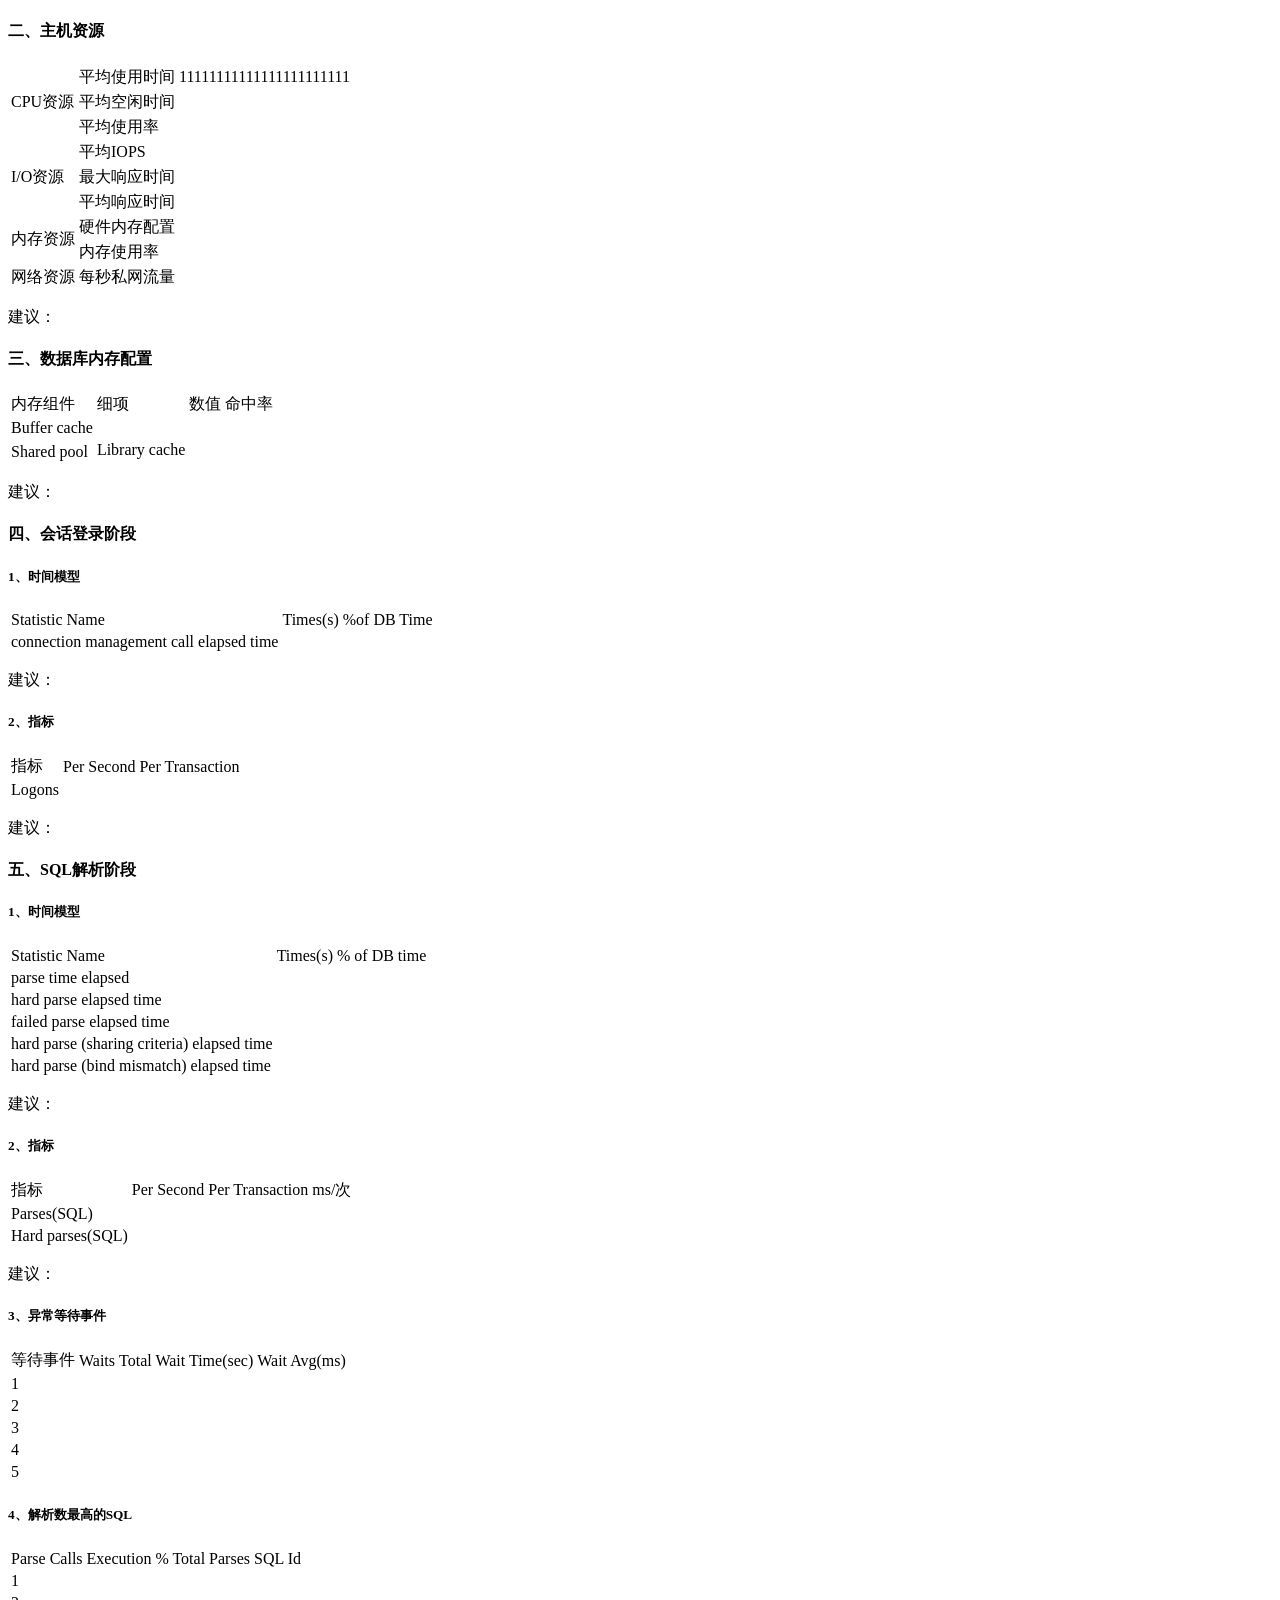
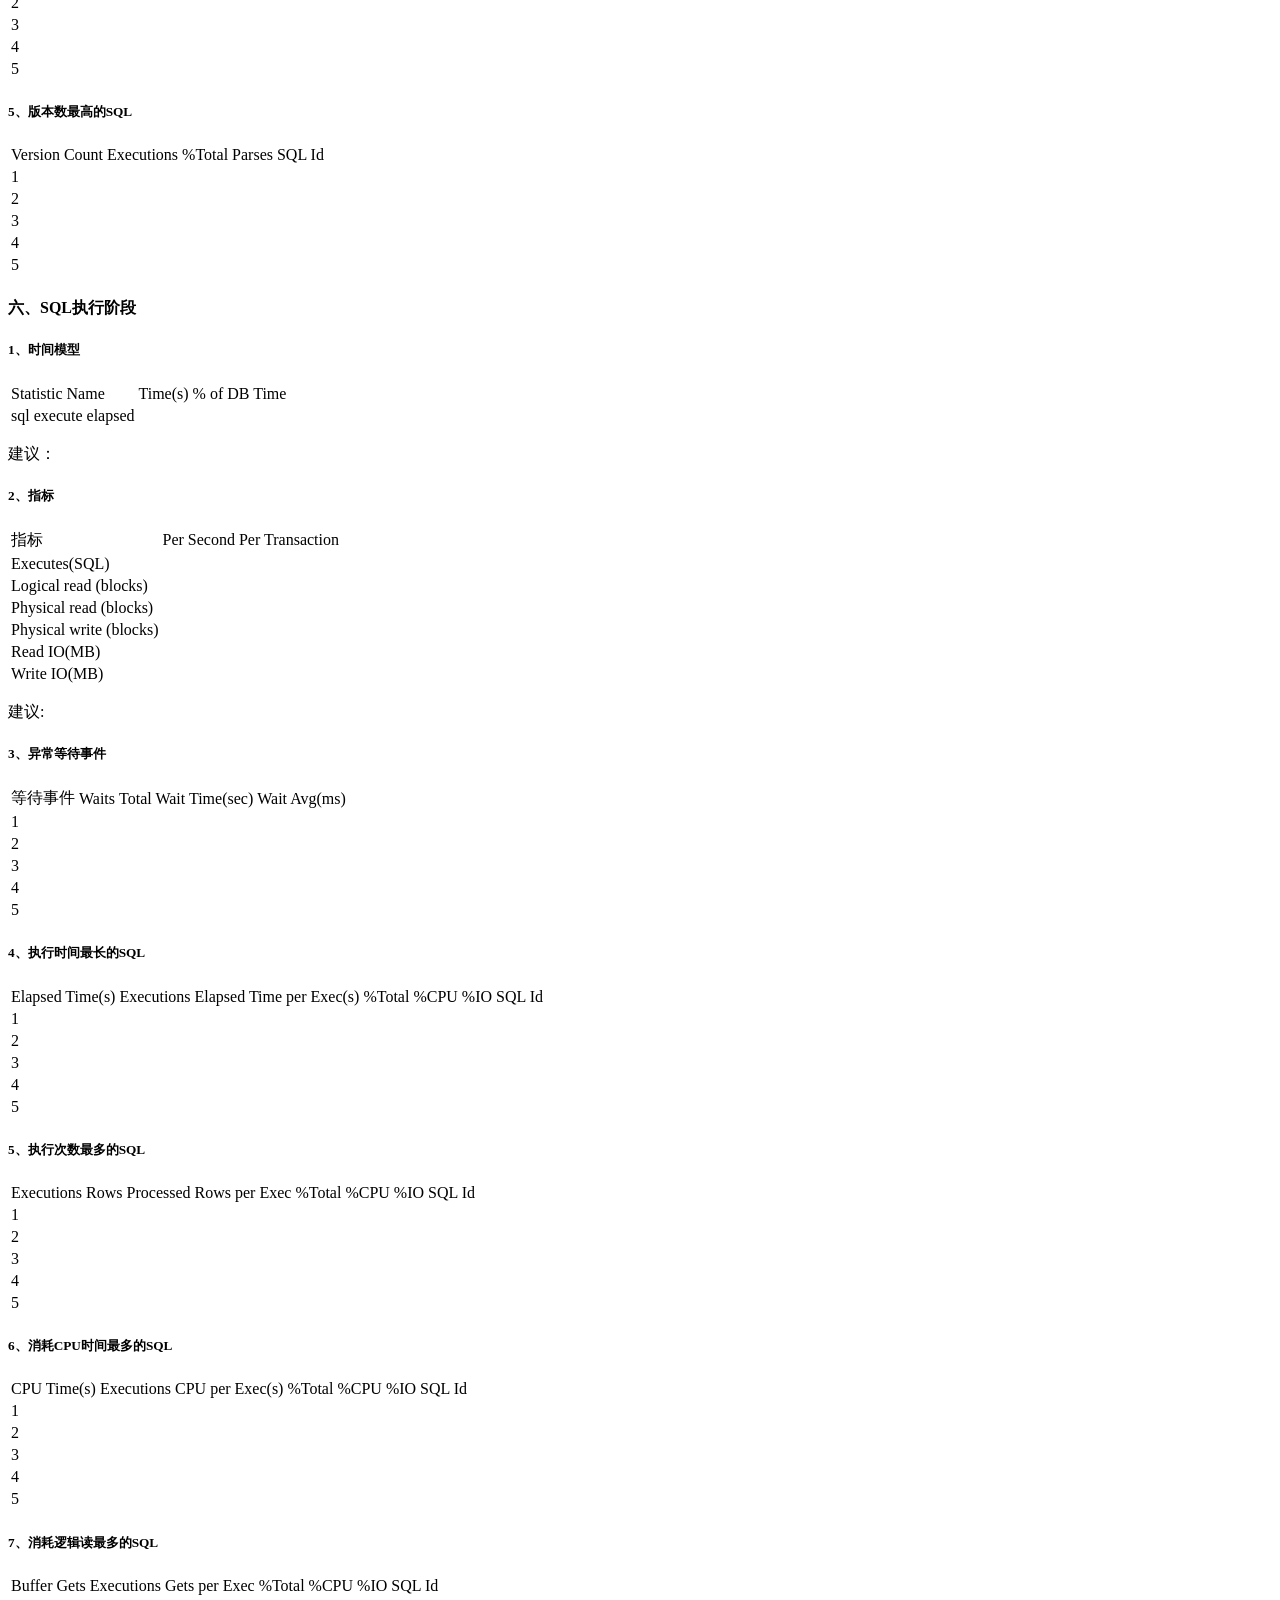
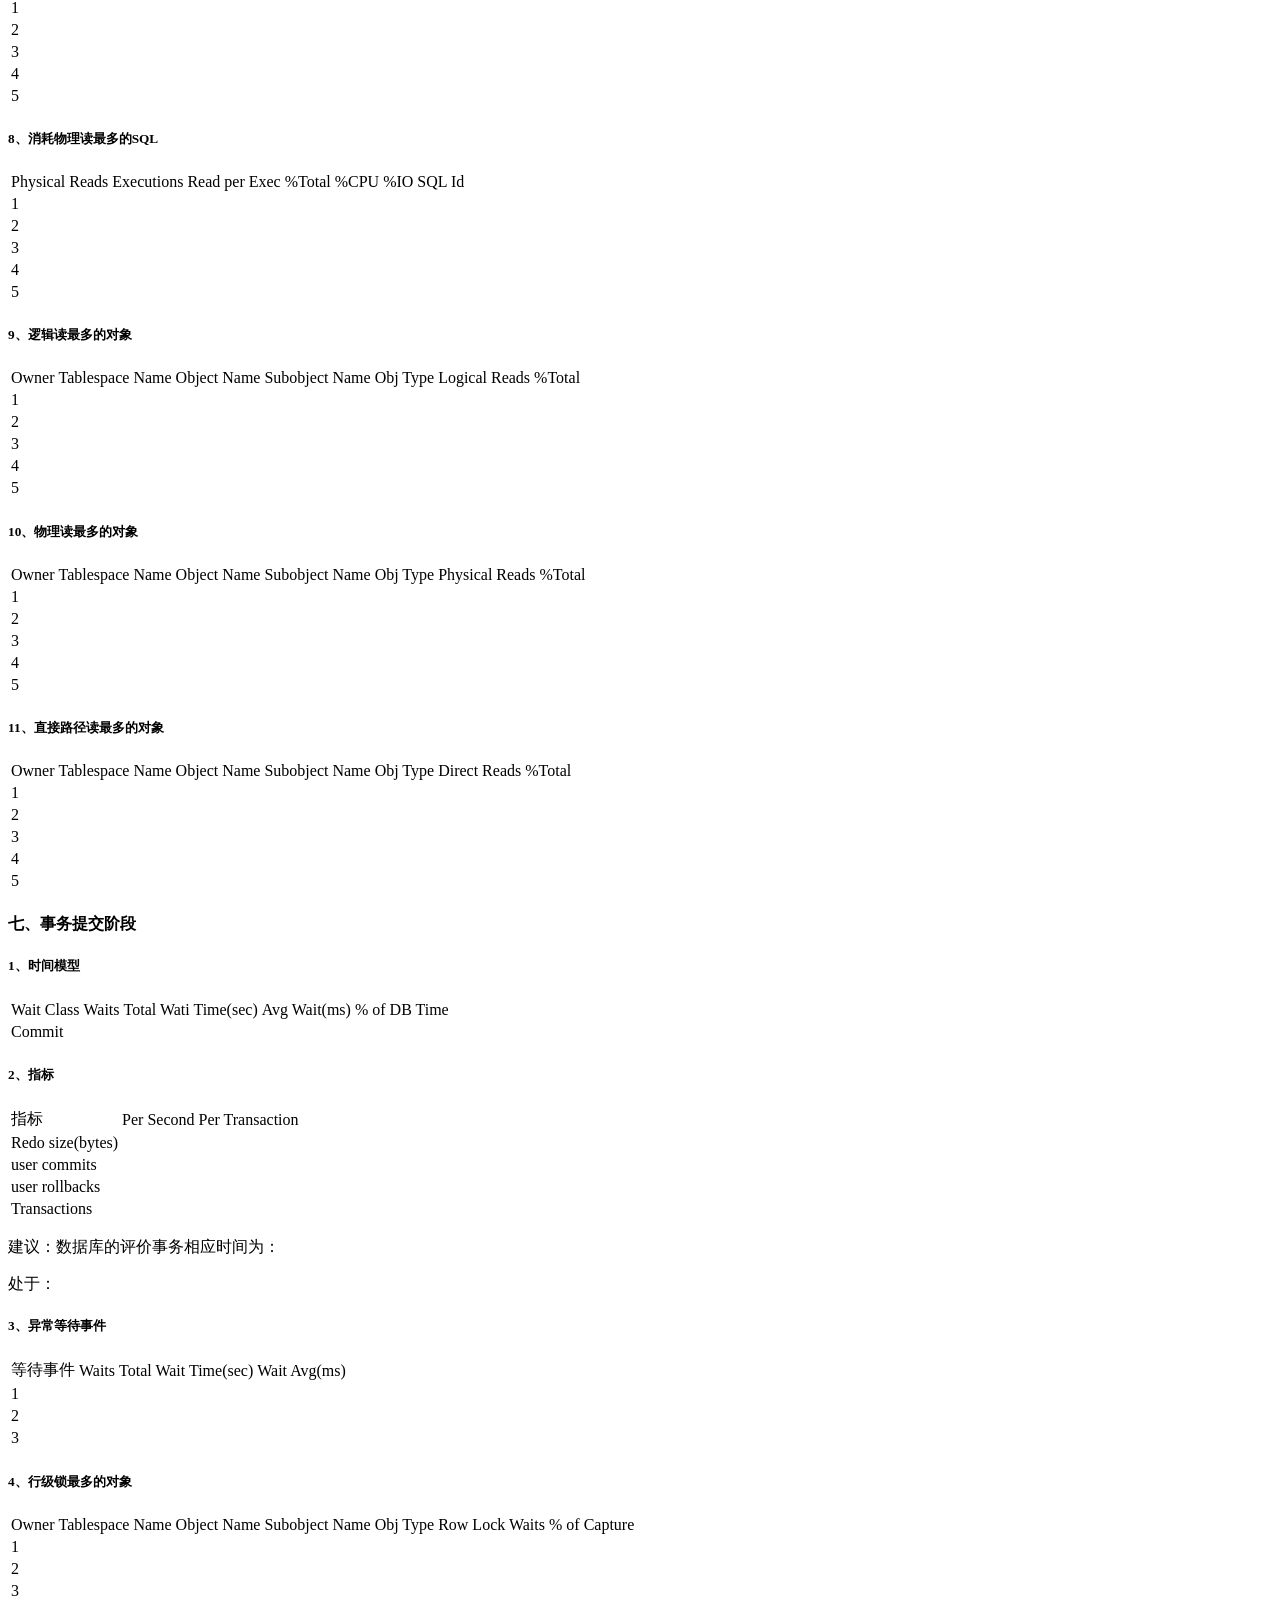
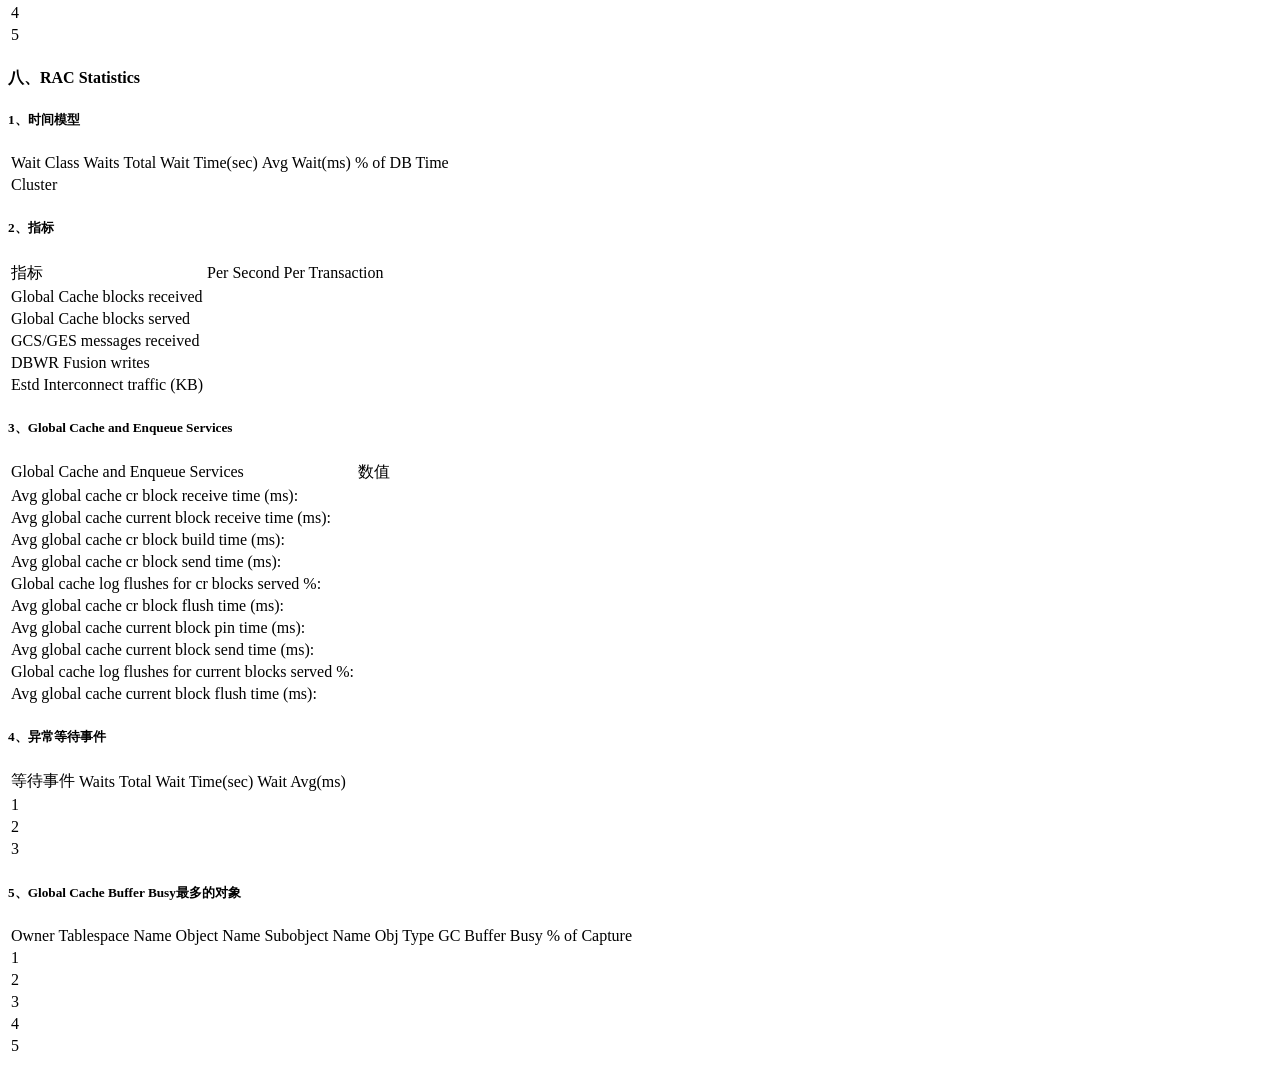
<file: 1.html>
<!DOCTYPE html>
<html lang="en">
<head>
    <meta charset="UTF-8">
    <title>Title</title>
    <link rel="stylesheet" href="http://cdn.static.runoob.com/libs/bootstrap/3.3.7/css/bootstrap.min.css">
    <script src="http://cdn.static.runoob.com/libs/jquery/2.1.1/jquery.min.js"></script>
    <script src="http://cdn.static.runoob.com/libs/bootstrap/3.3.7/js/bootstrap.min.js"></script>
</head>
<body>
<div>
    <div class="table2">
        <h4>二、主机资源</h4>
        <table class="table table-striped table-bordered">
            <tr>
                <td rowspan="3">CPU资源</td>
                <td>平均使用时间</td>
                <td>11111111111111111111111</td>
            </tr>
            <tr>
                <td>平均空闲时间</td>
                <td></td>
            </tr>
            <tr>
                <td>平均使用率</td>
                <td></td>
            </tr>
            <tr>
                <td rowspan="3">I/O资源</td>
                <td>平均IOPS</td>
                <td></td>
            </tr>
            <tr>
                <td>最大响应时间</td>
                <td></td>
            </tr>
            <tr>
                <td>平均响应时间</td>
                <td></td>
            </tr>
            <tr>
                <td rowspan="2">内存资源</td>
                <td>硬件内存配置</td>
                <td></td>
            </tr>
            <tr>
                <td>内存使用率</td>
                <td></td>
            </tr>
            <tr>
                <td>网络资源</td>
                <td>每秒私网流量</td>
                <td></td>
            </tr>
        </table>
        <p>建议：</p>
    </div>
    <div class="table2">
        <h4>三、数据库内存配置</h4>
        <table class="table table-striped table-bordered">
            <tr>
                <td>内存组件</td>
                <td>细项</td>
                <td>数值</td>
                <td>命中率</td>
            </tr>
            <tr>
                <td rowspan="2">Buffer cache</td>
                <td></td>
                <td></td>
                <td rowspan="2"></td>
            </tr>
            <tr>
                <td></td>
                <td></td>
            </tr>
            <tr>
                <td rowspan="2">Shared pool</td>
                <td>Library cache</td>
                <td></td>
                <td></td>
            </tr>
            <tr>
                <td></td>
                <td></td>
                <td></td>
            </tr>
        </table>
        <p>建议：</p>
    </div>
    <div>
        <h4>四、会话登录阶段</h4>
        <h5>1、时间模型</h5>
        <table class="table table-striped table-bordered">
            <tr>
                <td>Statistic Name</td>
                <td>Times(s)</td>
                <td>%of DB Time</td>
            </tr>
            <tr>
                <td>connection management call elapsed time</td>
                <td></td>
                <td></td>
            </tr>
        </table>
        <p>建议：</p>
        <h5>2、指标</h5>
        <table class="table table-striped table-bordered">
            <tr>
                <td>指标</td>
                <td>Per Second</td>
                <td>Per Transaction</td>
            </tr>
            <tr>
                <td>Logons</td>
                <td></td>
                <td></td>
            </tr>
        </table>
        <p>建议：</p>
    </div>
    <div>
        <h4>五、SQL解析阶段</h4>
        <h5>1、时间模型</h5>
        <table class="table table-striped table-bordered">
            <tr>
                <td>Statistic Name</td>
                <td>Times(s)</td>
                <td>% of DB time</td>
            </tr>
            <tr>
                <td>parse time elapsed</td>
                <td></td>
                <td></td>
            </tr>
            <tr>
                <td>hard parse elapsed time</td>
                <td></td>
                <td></td>
            </tr>
            <tr>
                <td>failed parse elapsed time</td>
                <td></td>
                <td></td>
            </tr>
            <tr>
                <td>hard parse (sharing criteria) elapsed time</td>
                <td></td>
                <td></td>
            </tr>
            <tr>
                <td>hard parse (bind mismatch) elapsed time</td>
                <td></td>
                <td></td>
            </tr>
        </table>
        <p>建议：</p>
        <h5>2、指标</h5>
        <table class="table table-striped table-bordered">
            <tr>
                <td>指标</td>
                <td>Per Second</td>
                <td>Per Transaction</td>
                <td>ms/次</td>
            </tr>
            <tr>
                <td>Parses(SQL)</td>
                <td></td>
                <td></td>
                <td></td>
            </tr>
            <tr>
                <td>Hard parses(SQL)</td>
                <td></td>
                <td></td>
                <td></td>
            </tr>
        </table>
        <p>建议：</p>
        <h5>3、异常等待事件</h5>
        <table class="table table-striped table-bordered">
            <tr>
                <td>等待事件</td>
                <td>Waits</td>
                <td>Total Wait Time(sec)</td>
                <td>Wait Avg(ms)</td>
            </tr>
            <tr>
                <td>1</td>
                <td></td>
                <td></td>
                <td></td>
            </tr>
            <tr>
                <td>2</td>
                <td></td>
                <td></td>
                <td></td>
            </tr>
            <tr>
                <td>3</td>
                <td></td>
                <td></td>
                <td></td>
            </tr>
            <tr>
                <td>4</td>
                <td></td>
                <td></td>
                <td></td>
            </tr>
            <tr>
                <td>5</td>
                <td></td>
                <td></td>
                <td></td>
            </tr>
        </table>
        <h5>4、解析数最高的SQL</h5>
        <table class="table table-striped table-bordered">
            <tr>
                <td>Parse Calls</td>
                <td>Execution</td>
                <td>% Total Parses</td>
                <td>SQL Id</td>
            </tr>
            <tr>
                <td>1</td>
                <td></td>
                <td></td>
                <td></td>
            </tr>
            <tr>
                <td>2</td>
                <td></td>
                <td></td>
                <td></td>
            </tr>
            <tr>
                <td>3</td>
                <td></td>
                <td></td>
                <td></td>
            </tr>
            <tr>
                <td>4</td>
                <td></td>
                <td></td>
                <td></td>
            </tr>
            <tr>
                <td>5</td>
                <td></td>
                <td></td>
                <td></td>
            </tr>
        </table>
        <h5>5、版本数最高的SQL</h5>
        <table class="table table-striped table-bordered">
            <tr>
                <td>Version Count</td>
                <td>Executions</td>
                <td>%Total Parses</td>
                <td>SQL Id</td>
            </tr>
            <tr>
                <td>1</td>
                <td></td>
                <td></td>
                <td></td>
            </tr>
            <tr>
                <td>2</td>
                <td></td>
                <td></td>
                <td></td>
            </tr>
            <tr>
                <td>3</td>
                <td></td>
                <td></td>
                <td></td>
            </tr>
            <tr>
                <td>4</td>
                <td></td>
                <td></td>
                <td></td>
            </tr>
            <tr>
                <td>5</td>
                <td></td>
                <td></td>
                <td></td>
            </tr>
        </table>
    </div>
    <div>
        <h4>六、SQL执行阶段</h4>
        <h5>1、时间模型</h5>
        <table class="table table-striped table-bordered">
            <tr>
                <td>Statistic Name</td>
                <td>Time(s)</td>
                <td>% of DB Time</td>
            </tr>
            <tr>
                <td>sql execute elapsed</td>
                <td></td>
                <td></td>
            </tr>
        </table>
        <p>建议：</p>
        <h5>2、指标</h5>
        <table class="table table-striped table-bordered">
            <tr>
                <td>指标</td>
                <td>Per Second</td>
                <td>Per Transaction</td>
            </tr>
            <tr>
                <td>Executes(SQL)</td>
                <td></td>
                <td></td>
            </tr>
            <tr>
                <td>Logical read (blocks)</td>
                <td></td>
                <td></td>
            </tr>
            <tr>
                <td>Physical read (blocks)</td>
                <td></td>
                <td></td>
            </tr>
            <tr>
                <td>Physical write (blocks)</td>
                <td></td>
                <td></td>
            </tr>
            <tr>
                <td>Read IO(MB)</td>
                <td></td>
                <td></td>
            </tr>
            <tr>
                <td>Write IO(MB)</td>
                <td></td>
                <td></td>
            </tr>
        </table>
        <p>建议:</p>
        <h5>3、异常等待事件</h5>
        <table class="table table-striped table-bordered">
            <tr>
                <td>等待事件</td>
                <td>Waits</td>
                <td>Total Wait Time(sec)</td>
                <td>Wait Avg(ms)</td>
            </tr>
            <tr>
                <td>1</td>
                <td></td>
                <td></td>
                <td></td>
            </tr>
            <tr>
                <td>2</td>
                <td></td>
                <td></td>
                <td></td>
            </tr>
            <tr>
                <td>3</td>
                <td></td>
                <td></td>
                <td></td>
            </tr>
            <tr>
                <td>4</td>
                <td></td>
                <td></td>
                <td></td>
            </tr>
            <tr>
                <td>5</td>
                <td></td>
                <td></td>
                <td></td>
            </tr>
        </table>
        <h5>4、执行时间最长的SQL</h5>
        <table class="table table-striped table-bordered">
            <tr>
                <td>Elapsed Time(s)</td>
                <td>Executions</td>
                <td>Elapsed Time per Exec(s)</td>
                <td>%Total</td>
                <td>%CPU</td>
                <td>%IO</td>
                <td>SQL Id</td>
            </tr>
            <tr>
                <td>1</td>
                <td></td>
                <td></td>
                <td></td>
                <td></td>
                <td></td>
                <td></td>
            </tr>
            <tr>
                <td>2</td>
                <td></td>
                <td></td>
                <td></td>
                <td></td>
                <td></td>
                <td></td>
            </tr>
            <tr>
                <td>3</td>
                <td></td>
                <td></td>
                <td></td>
                <td></td>
                <td></td>
                <td></td>
            </tr>
            <tr>
                <td>4</td>
                <td></td>
                <td></td>
                <td></td>
                <td></td>
                <td></td>
                <td></td>
            </tr>
            <tr>
                <td>5</td>
                <td></td>
                <td></td>
                <td></td>
                <td></td>
                <td></td>
                <td></td>
            </tr>
        </table>
        <h5>5、执行次数最多的SQL</h5>
        <table class="table table-striped table-bordered">
            <tr>
                <td>Executions</td>
                <td>Rows Processed</td>
                <td>Rows per Exec</td>
                <td>%Total</td>
                <td>%CPU</td>
                <td>%IO</td>
                <td>SQL Id</td>
            </tr>
            <tr>
                <td>1</td>
                <td></td>
                <td></td>
                <td></td>
                <td></td>
                <td></td>
                <td></td>
            </tr>
            <tr>
                <td>2</td>
                <td></td>
                <td></td>
                <td></td>
                <td></td>
                <td></td>
                <td></td>
            </tr>
            <tr>
                <td>3</td>
                <td></td>
                <td></td>
                <td></td>
                <td></td>
                <td></td>
                <td></td>
            </tr>
            <tr>
                <td>4</td>
                <td></td>
                <td></td>
                <td></td>
                <td></td>
                <td></td>
                <td></td>
            </tr>
            <tr>
                <td>5</td>
                <td></td>
                <td></td>
                <td></td>
                <td></td>
                <td></td>
                <td></td>
            </tr>
        </table>
        <h5>6、消耗CPU时间最多的SQL</h5>
        <table class="table table-striped table-bordered">
            <tr>
                <td>CPU Time(s)</td>
                <td>Executions</td>
                <td>CPU per Exec(s)</td>
                <td>%Total</td>
                <td>%CPU</td>
                <td>%IO</td>
                <td>SQL Id</td>
            </tr>
            <tr>
                <td>1</td>
                <td></td>
                <td></td>
                <td></td>
                <td></td>
                <td></td>
                <td></td>
            </tr>
            <tr>
                <td>2</td>
                <td></td>
                <td></td>
                <td></td>
                <td></td>
                <td></td>
                <td></td>
            </tr>
            <tr>
                <td>3</td>
                <td></td>
                <td></td>
                <td></td>
                <td></td>
                <td></td>
                <td></td>
            </tr>
            <tr>
                <td>4</td>
                <td></td>
                <td></td>
                <td></td>
                <td></td>
                <td></td>
                <td></td>
            </tr>
            <tr>
                <td>5</td>
                <td></td>
                <td></td>
                <td></td>
                <td></td>
                <td></td>
                <td></td>
            </tr>
        </table>
        <h5>7、消耗逻辑读最多的SQL</h5>
        <table class="table table-striped table-bordered">
            <tr>
                <td>Buffer Gets</td>
                <td>Executions</td>
                <td>Gets per Exec</td>
                <td>%Total</td>
                <td>%CPU</td>
                <td>%IO</td>
                <td>SQL Id</td>
            </tr>
            <tr>
                <td>1</td>
                <td></td>
                <td></td>
                <td></td>
                <td></td>
                <td></td>
                <td></td>
            </tr>
            <tr>
                <td>2</td>
                <td></td>
                <td></td>
                <td></td>
                <td></td>
                <td></td>
                <td></td>
            </tr>
            <tr>
                <td>3</td>
                <td></td>
                <td></td>
                <td></td>
                <td></td>
                <td></td>
                <td></td>
            </tr>
            <tr>
                <td>4</td>
                <td></td>
                <td></td>
                <td></td>
                <td></td>
                <td></td>
                <td></td>
            </tr>
            <tr>
                <td>5</td>
                <td></td>
                <td></td>
                <td></td>
                <td></td>
                <td></td>
                <td></td>
            </tr>
        </table>
        <h5>8、消耗物理读最多的SQL</h5>
        <table class="table table-striped table-bordered">
            <tr>
                <td>Physical Reads</td>
                <td>Executions</td>
                <td>Read per Exec</td>
                <td>%Total</td>
                <td>%CPU</td>
                <td>%IO</td>
                <td>SQL Id</td>
            </tr>
            <tr>
                <td>1</td>
                <td></td>
                <td></td>
                <td></td>
                <td></td>
                <td></td>
                <td></td>
            </tr>
            <tr>
                <td>2</td>
                <td></td>
                <td></td>
                <td></td>
                <td></td>
                <td></td>
                <td></td>
            </tr>
            <tr>
                <td>3</td>
                <td></td>
                <td></td>
                <td></td>
                <td></td>
                <td></td>
                <td></td>
            </tr>
            <tr>
                <td>4</td>
                <td></td>
                <td></td>
                <td></td>
                <td></td>
                <td></td>
                <td></td>
            </tr>
            <tr>
                <td>5</td>
                <td></td>
                <td></td>
                <td></td>
                <td></td>
                <td></td>
                <td></td>
            </tr>
        </table>
        <h5>9、逻辑读最多的对象</h5>
        <table class="table table-striped table-bordered">
            <tr>
                <td>Owner</td>
                <td>Tablespace Name</td>
                <td>Object Name</td>
                <td>Subobject Name</td>
                <td>Obj Type</td>
                <td>Logical Reads</td>
                <td>%Total</td>
            </tr>
            <tr>
                <td>1</td>
                <td></td>
                <td></td>
                <td></td>
                <td></td>
                <td></td>
                <td></td>
            </tr>
            <tr>
                <td>2</td>
                <td></td>
                <td></td>
                <td></td>
                <td></td>
                <td></td>
                <td></td>
            </tr>
            <tr>
                <td>3</td>
                <td></td>
                <td></td>
                <td></td>
                <td></td>
                <td></td>
                <td></td>
            </tr>
            <tr>
                <td>4</td>
                <td></td>
                <td></td>
                <td></td>
                <td></td>
                <td></td>
                <td></td>
            </tr>
            <tr>
                <td>5</td>
                <td></td>
                <td></td>
                <td></td>
                <td></td>
                <td></td>
                <td></td>
            </tr>
        </table>
        <h5>10、物理读最多的对象</h5>
        <table class="table table-striped table-bordered">
            <tr>
                <td>Owner</td>
                <td>Tablespace Name</td>
                <td>Object Name</td>
                <td>Subobject Name</td>
                <td>Obj Type</td>
                <td>Physical Reads</td>
                <td>%Total</td>
            </tr>
            <tr>
                <td>1</td>
                <td></td>
                <td></td>
                <td></td>
                <td></td>
                <td></td>
                <td></td>
            </tr>
            <tr>
                <td>2</td>
                <td></td>
                <td></td>
                <td></td>
                <td></td>
                <td></td>
                <td></td>
            </tr>
            <tr>
                <td>3</td>
                <td></td>
                <td></td>
                <td></td>
                <td></td>
                <td></td>
                <td></td>
            </tr>
            <tr>
                <td>4</td>
                <td></td>
                <td></td>
                <td></td>
                <td></td>
                <td></td>
                <td></td>
            </tr>
            <tr>
                <td>5</td>
                <td></td>
                <td></td>
                <td></td>
                <td></td>
                <td></td>
                <td></td>
            </tr>
        </table>
        <h5>11、直接路径读最多的对象</h5>
        <table class="table table-striped table-bordered">
            <tr>
                <td>Owner</td>
                <td>Tablespace Name</td>
                <td>Object Name</td>
                <td>Subobject Name</td>
                <td>Obj Type</td>
                <td>Direct Reads</td>
                <td>%Total</td>
            </tr>
            <tr>
                <td>1</td>
                <td></td>
                <td></td>
                <td></td>
                <td></td>
                <td></td>
                <td></td>
            </tr>
            <tr>
                <td>2</td>
                <td></td>
                <td></td>
                <td></td>
                <td></td>
                <td></td>
                <td></td>
            </tr>
            <tr>
                <td>3</td>
                <td></td>
                <td></td>
                <td></td>
                <td></td>
                <td></td>
                <td></td>
            </tr>
            <tr>
                <td>4</td>
                <td></td>
                <td></td>
                <td></td>
                <td></td>
                <td></td>
                <td></td>
            </tr>
            <tr>
                <td>5</td>
                <td></td>
                <td></td>
                <td></td>
                <td></td>
                <td></td>
                <td></td>
            </tr>
        </table>
    </div>
    <div>
        <h4>七、事务提交阶段</h4>
        <h5>1、时间模型</h5>
        <table class="table table-striped table-bordered">
            <tr>
                <td>Wait Class</td>
                <td>Waits</td>
                <td>Total Wati Time(sec)</td>
                <td>Avg Wait(ms)</td>
                <td>% of DB Time</td>
            </tr>
            <tr>
                <td>Commit</td>
                <td></td>
                <td></td>
                <td></td>
                <td></td>
            </tr>
        </table>
        <h5>2、指标</h5>
        <table class="table table-striped table-bordered">
            <tr>
                <td>指标</td>
                <td>Per Second</td>
                <td>Per Transaction</td>
            </tr>
            <tr>
                <td>Redo size(bytes)</td>
                <td></td>
                <td></td>
            </tr>
            <tr>
                <td>user commits</td>
                <td></td>
                <td></td>
            </tr>
            <tr>
                <td>user rollbacks</td>
                <td></td>
                <td></td>
            </tr>
            <tr>
                <td>Transactions</td>
                <td></td>
                <td></td>
            </tr>
        </table>
        <p>建议：数据库的评价事务相应时间为：</p><p>处于：</p>
        <h5>3、异常等待事件</h5>
        <table class="table table-striped table-bordered">
            <tr>
                <td>等待事件</td>
                <td>Waits</td>
                <td>Total Wait Time(sec)</td>
                <td>Wait Avg(ms)</td>
            </tr>
            <tr>
                <td>1</td>
                <td></td>
                <td></td>
                <td></td>
            </tr>
            <tr>
                <td>2</td>
                <td></td>
                <td></td>
                <td></td>
            </tr>
            <tr>
                <td>3</td>
                <td></td>
                <td></td>
                <td></td>
            </tr>
        </table>
        <h5>4、行级锁最多的对象</h5>
        <table class="table table-striped table-bordered">
            <tr>
                <td>Owner</td>
                <td>Tablespace Name</td>
                <td>Object Name</td>
                <td>Subobject Name</td>
                <td>Obj Type</td>
                <td>Row Lock Waits</td>
                <td>% of Capture</td>
            </tr>
            <tr>
                <td>1</td>
                <td></td>
                <td></td>
                <td></td>
                <td></td>
                <td></td>
                <td></td>
            </tr>
            <tr>
                <td>2</td>
                <td></td>
                <td></td>
                <td></td>
                <td></td>
                <td></td>
                <td></td>
            </tr>
            <tr>
                <td>3</td>
                <td></td>
                <td></td>
                <td></td>
                <td></td>
                <td></td>
                <td></td>
            </tr>
            <tr>
                <td>4</td>
                <td></td>
                <td></td>
                <td></td>
                <td></td>
                <td></td>
                <td></td>
            </tr>
            <tr>
                <td>5</td>
                <td></td>
                <td></td>
                <td></td>
                <td></td>
                <td></td>
                <td></td>
            </tr>
        </table>
    </div>
    <div>
        <h4>八、RAC Statistics</h4>
        <h5>1、时间模型</h5>
        <table class="table table-striped table-bordered">
            <tr>
                <td>Wait Class</td>
                <td>Waits</td>
                <td>Total Wait Time(sec)</td>
                <td>Avg Wait(ms)</td>
                <td>% of DB Time</td>
            </tr>
            <tr>
                <td>Cluster</td>
                <td></td>
                <td></td>
                <td></td>
                <td></td>
            </tr>
        </table>

        <h5>2、指标</h5>
        <table class="table table-striped table-bordered">
            <tr>
                <td>指标</td>
                <td>Per Second</td>
                <td>Per Transaction</td>
            </tr>
            <tr>
                <td>Global Cache blocks received</td>
                <td></td>
                <td></td>
            </tr>
            <tr>
                <td>Global Cache blocks served</td>
                <td></td>
                <td></td>
            </tr>
            <tr>
                <td>GCS/GES messages received</td>
                <td></td>
                <td></td>
            </tr>
            <tr>
                <td>DBWR Fusion writes</td>
                <td></td>
                <td></td>
            </tr>
            <tr>
                <td>Estd Interconnect traffic (KB)</td>
                <td></td>
                <td></td>
            </tr>
        </table>

        <h5>3、Global Cache and Enqueue Services</h5>
        <table class="table table-striped table-bordered">
            <tr>
                <td>Global Cache and Enqueue Services</td>
                <td>数值</td>
            </tr>
            <tr>
                <td>Avg global cache cr block receive time (ms):</td>
                <td></td>
            </tr>
            <tr>
                <td>Avg global cache current block receive time (ms):</td>
                <td></td>
            </tr>
            <tr>
                <td>Avg global cache cr block build time (ms):</td>
                <td></td>
            </tr>
            <tr>
                <td>Avg global cache cr block send time (ms):</td>
                <td></td>
            </tr>
            <tr>
                <td>Global cache log flushes for cr blocks served %:</td>
                <td></td>
            </tr>
            <tr>
                <td>Avg global cache cr block flush time (ms):</td>
                <td></td>
            </tr>
            <tr>
                <td>Avg global cache current block pin time (ms):</td>
                <td></td>
            </tr>
            <tr>
                <td>Avg global cache current block send time (ms):</td>
                <td></td>
            </tr>
            <tr>
                <td>Global cache log flushes for current blocks served %:</td>
                <td></td>
            </tr>
            <tr>
                <td>Avg global cache current block flush time (ms):</td>
                <td></td>
            </tr>
        </table>

        <h5>4、异常等待事件</h5>
        <table class="table table-striped table-bordered">
            <tr>
                <td>等待事件</td>
                <td>Waits</td>
                <td>Total Wait Time(sec)</td>
                <td>Wait Avg(ms)</td>
            </tr>
            <tr>
                <td>1</td>
                <td></td>
                <td></td>
                <td></td>
            </tr>
            <tr>
                <td>2</td>
                <td></td>
                <td></td>
                <td></td>
            </tr>
            <tr>
                <td>3</td>
                <td></td>
                <td></td>
                <td></td>
            </tr>
        </table>

        <h5>5、Global Cache Buffer Busy最多的对象</h5>
        <table class="table table-striped table-bordered">
            <tr>
                <td>Owner</td>
                <td>Tablespace Name</td>
                <td>Object Name</td>
                <td>Subobject Name</td>
                <td>Obj Type</td>
                <td>GC Buffer Busy</td>
                <td>% of Capture</td>
            </tr>
            <tr>
                <td>1</td>
                <td></td>
                <td></td>
                <td></td>
                <td></td>
                <td></td>
                <td></td>
            </tr>
            <tr>
                <td>2</td>
                <td></td>
                <td></td>
                <td></td>
                <td></td>
                <td></td>
                <td></td>
            </tr>
            <tr>
                <td>3</td>
                <td></td>
                <td></td>
                <td></td>
                <td></td>
                <td></td>
                <td></td>
            </tr>
            <tr>
                <td>4</td>
                <td></td>
                <td></td>
                <td></td>
                <td></td>
                <td></td>
                <td></td>
            </tr>
            <tr>
                <td>5</td>
                <td></td>
                <td></td>
                <td></td>
                <td></td>
                <td></td>
                <td></td>
            </tr>
        </table>
    </div>
</div>
<style>

</style>
</body>
</html>
</file>
